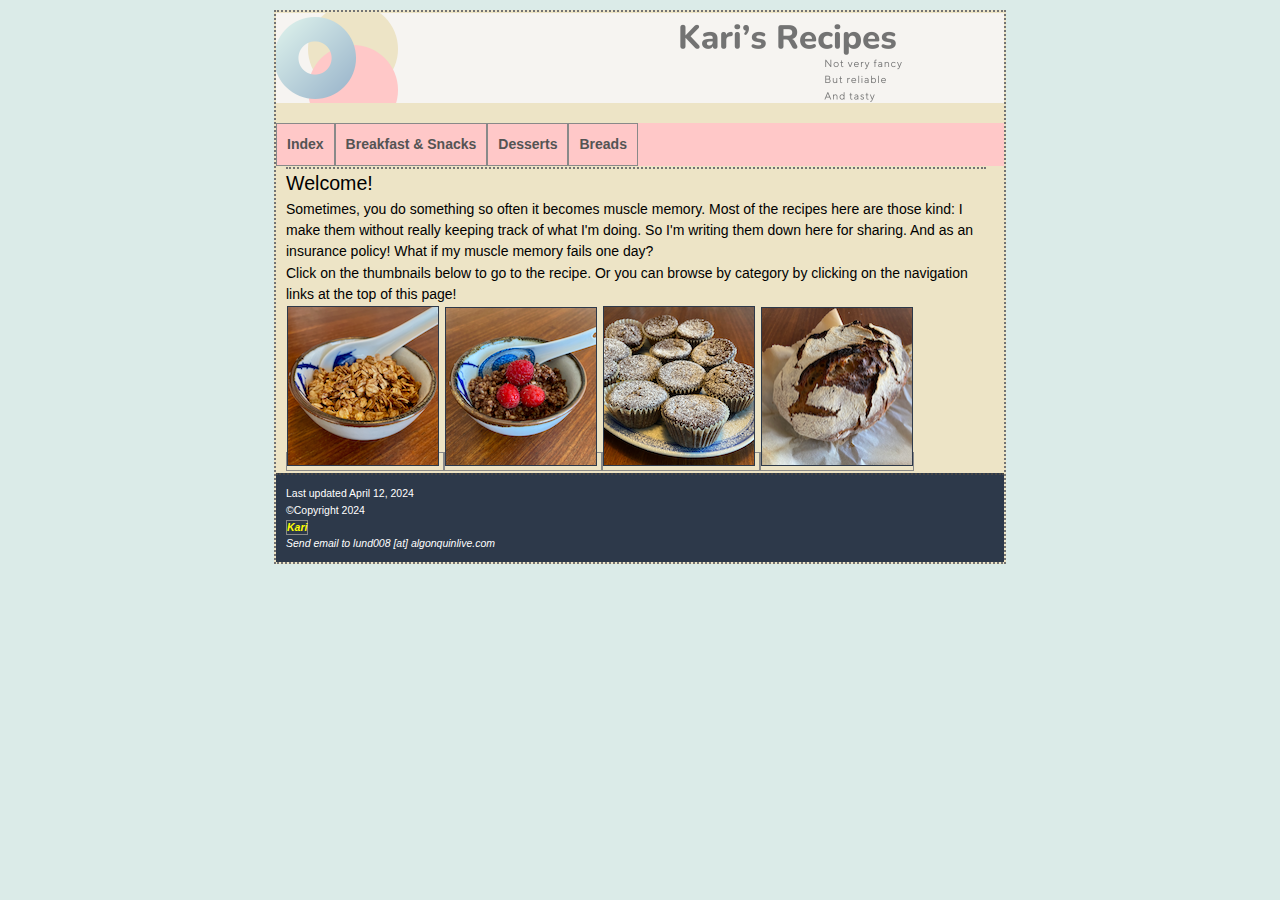
<file: mywebsite - assignment updated apr 12/index.html>
<!DOCTYPE html>
<html lang="en">

    <head> <meta charset="UTF-8"> 

<meta name="dc.title" content="Kari's recipes">
<meta name="dc.creator" content="Kari Lund-Teigen">
<meta name="dc.subject" content="Practice, HTML, recipes">
<meta name="dc.description" content="A practice website for me to test out my HTML and CSS skills and to share recipes.">
<meta name="dc.publisher" content="Algonquin college">
<meta name="dc.date" content="2024">
<meta name="dc.language" content="en">
<meta name="dc.coverage" content="Canada">

    <head> <link rel="stylesheet" href="global.css" media="screen"> 

<title>Kari's recipes - Index</title>   </head>

<body class="home">  

<div id="wrapper">

<header> <h1> Home & Index   </h1>    </header>

 <nav role="navigation">  
  <ul>
     <li> <a href="index.html" title="Index">  Index </a>             </li>
     <li> <a href="breakfastandsnacks.html" title="Breakfast & Snacks"> Breakfast & Snacks </a>            </li>
     <li> <a href="desserts.html" title="Desserts">  Desserts </a>  </li>
     <li> <a href="breads.html" title="Breads"> Breads  </a>     </li>

  </ul>

 </nav>
  
 <article>

   <section> <h2>  Welcome!     </h2>     </section>  <!-- This is the descriptive header -->
 
 <section> <p>   Sometimes, you do something so often it becomes muscle memory. Most of the recipes here are those kind: I make them without really keeping track of what I'm doing. So I'm writing them down here for sharing. And as an insurance policy! What if my muscle memory fails one day?    </p>     </section>
 
 <section> <p>   Click on the thumbnails below to go to the recipe. Or you can browse by category by clicking on the navigation links at the top of this page!    </p>     </section>
	<a href="breakfastandsnacks.html">
	   <img src="images/granolathumb.png" width="150" height="158" alt="picture of granola in a bowl" title="Copyright Kari Lund-Teigen" />
    </a>
    
    <a href="breakfastandsnacks.html">
    <img src="images/overnightchocolateoatsthumb.png" width="150" height="157" alt="picture of overnight chocolate oats in a bowl" title="Copyright Kari Lund-Teigen" />
    </a>
   
   <a href="desserts.html">
    <img src="images/veganchocolatecakethumb.png" width="150" height="158" alt="picture of chocolate cupcakes" title="Copyright Kari Lund-Teigen" />
    </a>
  
   <a href="breads.html">
    <img src="images/sourdoughbreadthumb.png" width="150" height="157" alt="picture of sourdough bread" title="Copyright Kari Lund-Teigen" />
    </a>
 



<section> <p> 







</section>

   </article>


<footer> <p>Last updated April 12, 2024</p> <p>&copy;Copyright 2024 <address> <a href="mailto:lund0083@algonquinlive.com" title="Send email to Kari"> Kari </a> <br> Send email to lund008 [at] algonquinlive.com    </address>     </p>    </footer>





</div> <!-- This is the closing wrapper div tag -->
</body>
</html>
</file>
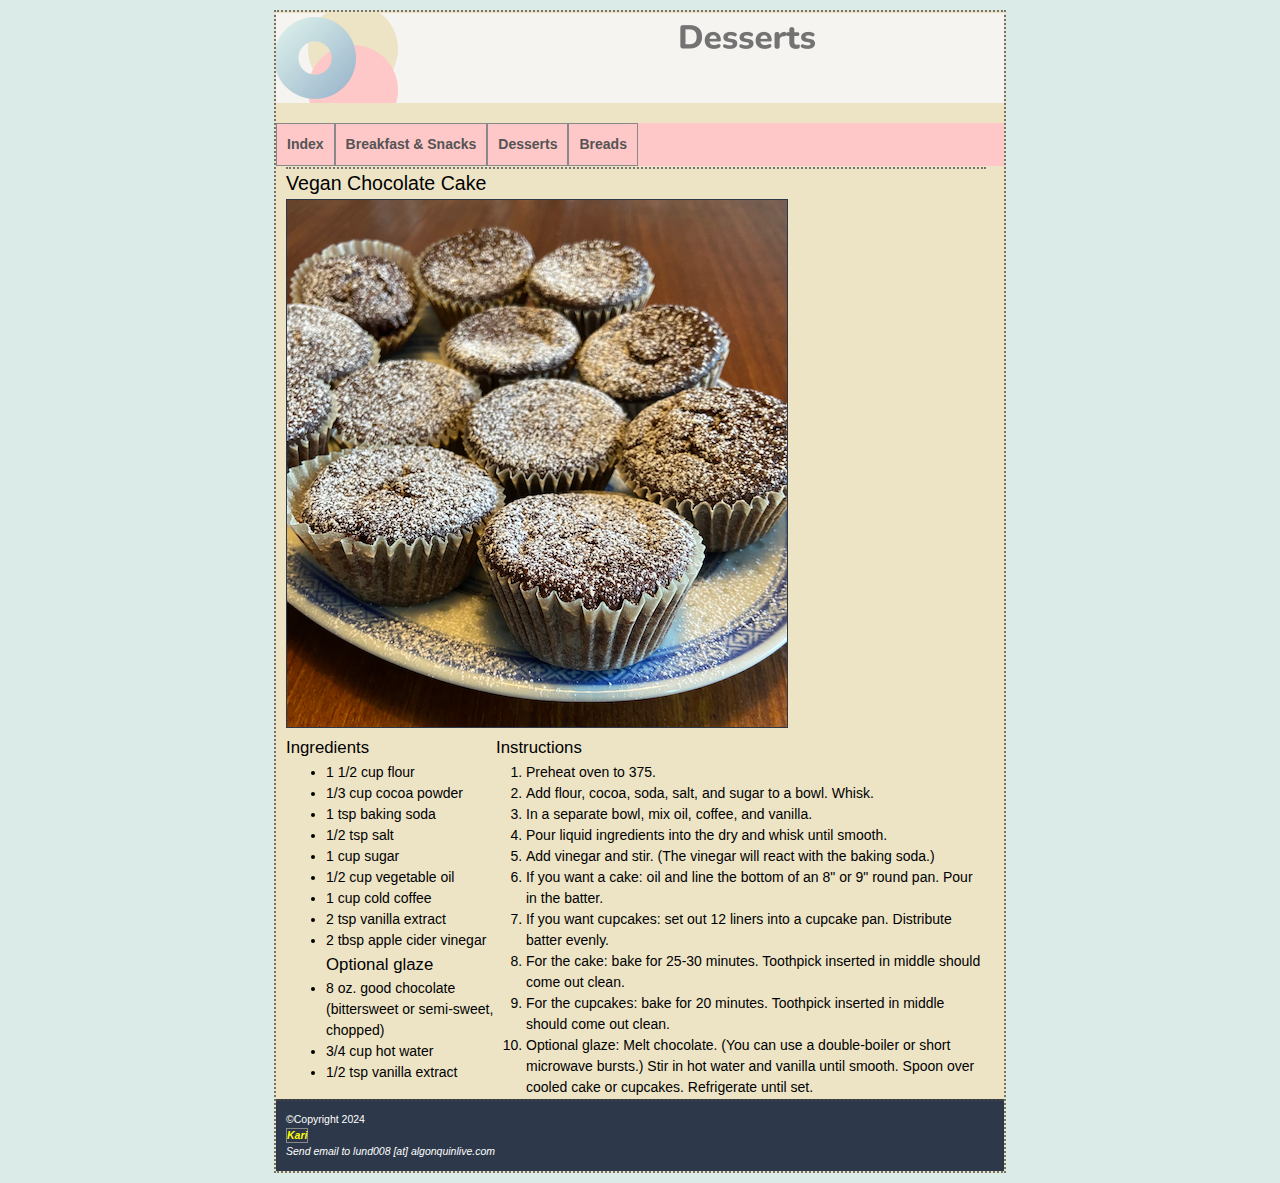
<file: mywebsite - assignment updated apr 12/desserts.html>
<!DOCTYPE html>
<html lang="en">

  <head> <link rel="stylesheet" href="global.css" media="screen">

    <title>Kari's recipes - Desserts page</title>   </head>
<body class="desserts"> 

<div id="wrapper">

<header> <h1> Desserts   </h1>    </header>

<nav role="navigation">  
  <ul>
     <li> <a href="index.html" title="Index">  Index </a>             </li>
     <li> <a href="breakfastandsnacks.html" title="Breakfast & Snacks"> Breakfast & Snacks </a>            </li>
     <li> <a href="desserts.html" title="Desserts">  Desserts </a>  </li>
     <li> <a href="breads.html" title="Breads"> Breads </a>     </li>

  </ul>

 </nav>

   <article>

   <section> <h2>  Vegan Chocolate Cake    </h2>     </section>  <!-- This is the descriptive header -->

<img src="images/veganchocolatecake.png" width="500" height="527" alt="Picture of vegan chocolate cupcakes" title="Copyright Kari Lund-Teigen" />



<div class="column left">  <h3> Ingredients  </h3>


<ul>
     <li> 1 1/2 cup flour    </li>
     <li> 1/3 cup cocoa powder   </li>
	 <li> 1 tsp baking soda    </li>
	 <li> 1/2 tsp salt      </li>
	 <li> 1 cup sugar     </li>
	 <li> 1/2 cup vegetable oil     </li>
     <li> 1 cup cold coffee      </li>
     <li> 2 tsp vanilla extract     </li>
     <li> 2 tbsp apple cider vinegar    </li>

<h3> Optional glaze  </h3>
     <li> 8 oz. good chocolate (bittersweet or semi-sweet, chopped)      </li>
     <li> 3/4 cup hot water   </li>
     <li> 1/2 tsp vanilla extract      </li>

	</ul>




</div>

<div class="column right"> <h3> Instructions </h3>


	<ol>
	 <li> Preheat oven to 375.     </li>
	 <li> Add flour, cocoa, soda, salt, and sugar to a bowl. Whisk.    </li>
	 <li> In a separate bowl, mix oil, coffee, and vanilla.      </li>
	 <li> Pour liquid ingredients into the dry and whisk until smooth.    </li>
	 <li> Add vinegar and stir. (The vinegar will react with the baking soda.)    </li>
     <li> If you want a cake: oil and line the bottom of an 8" or 9" round pan. Pour in the batter.   </li>
     <li> If you want cupcakes: set out 12 liners into a cupcake pan. Distribute batter evenly.   </li>
     <li> For the cake: bake for 25-30 minutes. Toothpick inserted in middle should come out clean.    </li>
     <li> For the cupcakes: bake for 20 minutes. Toothpick inserted in middle should come out clean.    </li>
	 <li> Optional glaze: Melt chocolate. (You can use a double-boiler or short microwave bursts.) Stir in hot water and vanilla until smooth. Spoon over cooled cake or cupcakes. Refrigerate until set.  </li>
	
	</ol>
</div>




   </article>

 
<footer> <p>&copy;Copyright 2024 <address> <a href="mailto:lund0083@algonquinlive.com" title="Send email to Kari"> Kari </a> <br> Send email to lund008 [at] algonquinlive.com    </address>     </p>    </footer>





</div> <!-- This is the closing wrapper div tag -->
</body>
</html>
</file>
<file: mywebsite - assignment updated apr 12/global.css>
/* Kari's CSS File */


 
body { 
      font-family: helvetica, verdana, sans-serif;
      font-size: 14px;
      line-height: 1.5;
      margin: 0;
      padding: 0;
      background-color: #dbebe8  ;
      }
h1, h2, h3 { font-family: helvetica, verdana, sans-serif;
              font-weight: normal;}

h1 {font-size: 180%;}
h2 {font-size: 140%;
     border-top: 2px dotted #737373; }
h3 {font-size: 120%;}

p, h1, h2, h3, ol, ul { margin-top: 1px;
                         margin-bottom: 1px;}

ol {padding-left: 0;
     margin-left: 30px;}

img {padding: 0px;
      border: 1px solid #2D394A;
      background-color: white;}
a {
  color: #8c5900;
  font-weight: bold;
  text-decoration: none;
  border: 1px solid #898989;
  padding-bottom: 1px;
  }

a:visited {color: #4a2885; }

a:hover, a:focus, a:active {background-color: #fff5e8;
                             color: #737373;
                             border-bottom-color: #fdebcf; }



div#wrapper  { width: 728px;
               margin-left: auto;
               margin-right: auto;
               margin-top: 10px;
               margin-bottom: 10px;
               background-color: #Ede4c6;
               background-position: left top;
               background-attachment: scroll;
               border: 2px dotted #737373; }

              

div.left {float: left; width: 30%; }
div.right {float: right; width: 70%; }


header {height: 90px; 
        margin-bottom: 20px; }

header h1, header p {text-indent: -9999999px; }

.home header {background: white url(images/indexbanner.png) no-repeat;}

.breads header {background: white url(images/breadsbanner.png) no-repeat;}

.breakfastandsnacks header {background: white url(images/breakfastsnacksbanner.png) no-repeat;}

.desserts header {background: white url(images/dessertsbanner.png) no-repeat;}
 
article {float: left;
           width: 700px;
           padding-left: 10px;}




nav ul {list-style-type: none;
         margin: 0;
         padding: 0;
         background: #ffc8c8;
         overflow: hidden;}

li a {display: block;
       text-align: center;
       text-decoration: none;
       color: #545454;
       padding: 10px;
       float: left;}

li a.current {background:#d9d9d9;}
li a.hover {background: #d6ebe8; color: #737373; }

nav a: hover { background-color: white;}

footer {clear: both;
         padding: 10px;
         font-size: 75%;
         height: 1%;
         background-color: #2D394A;
         color: #ffffff;
         border-top: 2px dotted #464646;}

footer a:link {color: yellow;}

footer a:hover, footer a: focus, footer a:active {background-color: transparent; border: none;}

/* table formatting not required
table {border: 1px solid black;}
caption {display: none;}
thead {color: white;
        background-color: #cccccc;
        text-align: left;}
tbody {font-family: helvetica, verdana, sans-serif;
        font-size: 90%; }

*/
</file>
